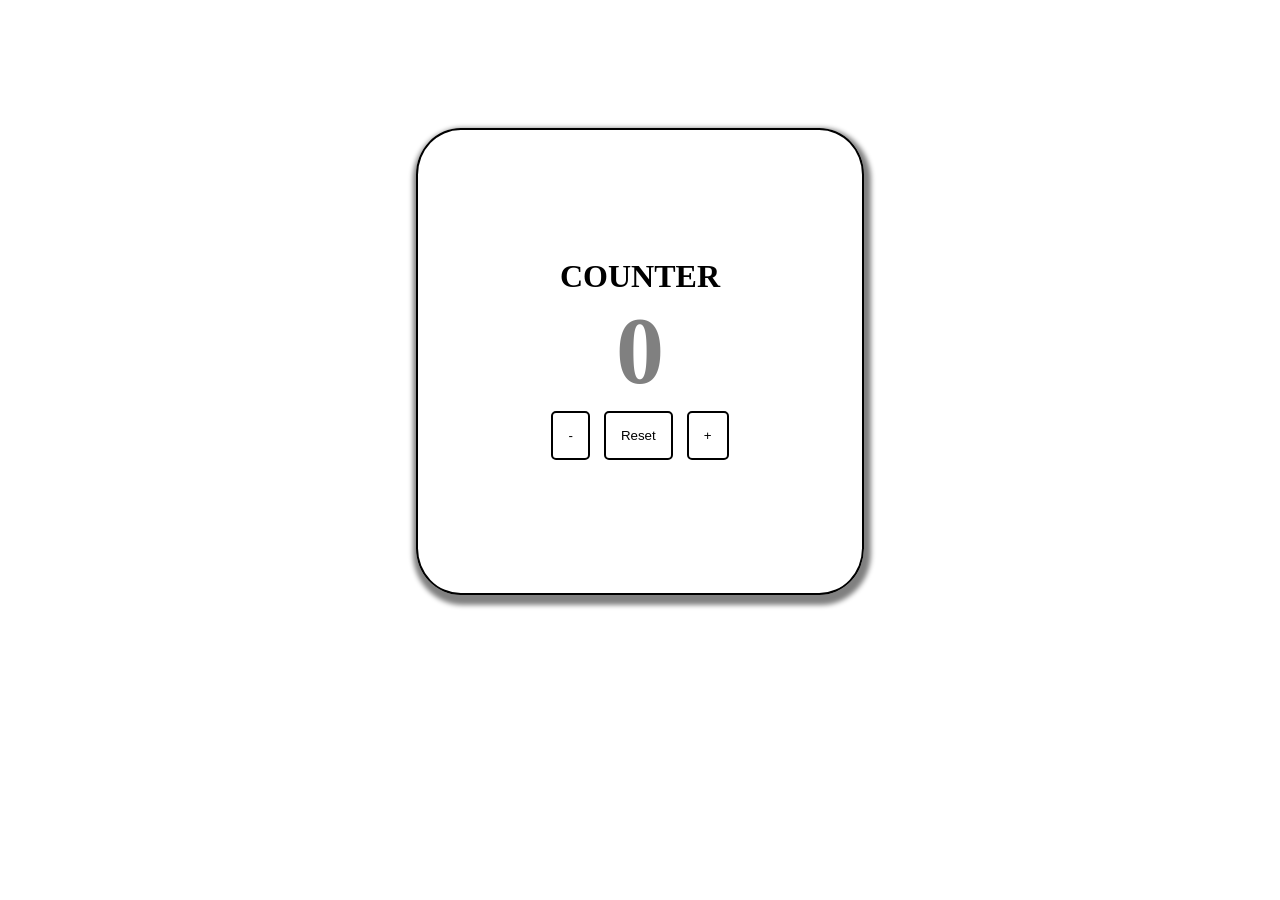
<file: Counter/index.html>
<!DOCTYPE html>
<html lang="en">
  <head>
    <meta charset="UTF-8" />
    <meta name="viewport" content="width=device-width, initial-scale=1.0" />
    <title>Counter</title>

    <link rel="stylesheet" href="css/styles.css" />
  </head>
  <body>
    <main>
      <div class="container">
        <h1>counter</h1>
        <span id="value">0</span>
        <div class="button-container">
          <button class="btn decrease">-</button>
          <button class="btn reset">reset</button>
          <button class="btn increase">+</button>
        </div>
      </div>
    </main>
    <div class="ocean">
      <div class="wave"></div>
      <div class="wave"></div>
    </div>
    <script src="js/script.js"></script>
  </body>
</html>
</file>
<file: Counter/css/styles.css>
* {
  margin: 0;
  padding: 0;
}

main {
  margin-top: 10%;
  display: flex;
  align-items: center;
  justify-content: center;
}

.container {
  border-radius: 10%;
  padding: 10%;
  box-shadow: 2px 5px 5px 5px #808080;
  border: 2px solid black;
  text-align: center;
}

h1 {
  text-transform: uppercase;
}

#value {
  color: #808080;
  font-size: 6rem;
  font-weight: bold;
}

.btn::first-letter {
  text-transform: uppercase;
}

.btn {
  margin: 5px;
  padding: 15px;
  border-radius: 5px;
  border: 2px solid black;
  background-color: white;
}

.btn:hover {
  color: #fff;
  background-color: #222;
}

@media only screen and (max-width: 300px) {
  #value {
    font-size: 2rem;
  }

  h1 {
    font-size: 2rem;
  }

  .btn {
    padding: 10px;
    margin: 2px;
  }

  .container {
    padding: 2%;
  }
}
@media only screen and (max-height: 390px) {
  #value {
    font-size: 2rem;
  }

  h1 {
    font-size: 2rem;
  }

  .btn {
    padding: 10px;
    margin: 2px;
  }

  .container {
    padding: 2%;
  }
}

/*# sourceMappingURL=styles.css.map */
</file>
